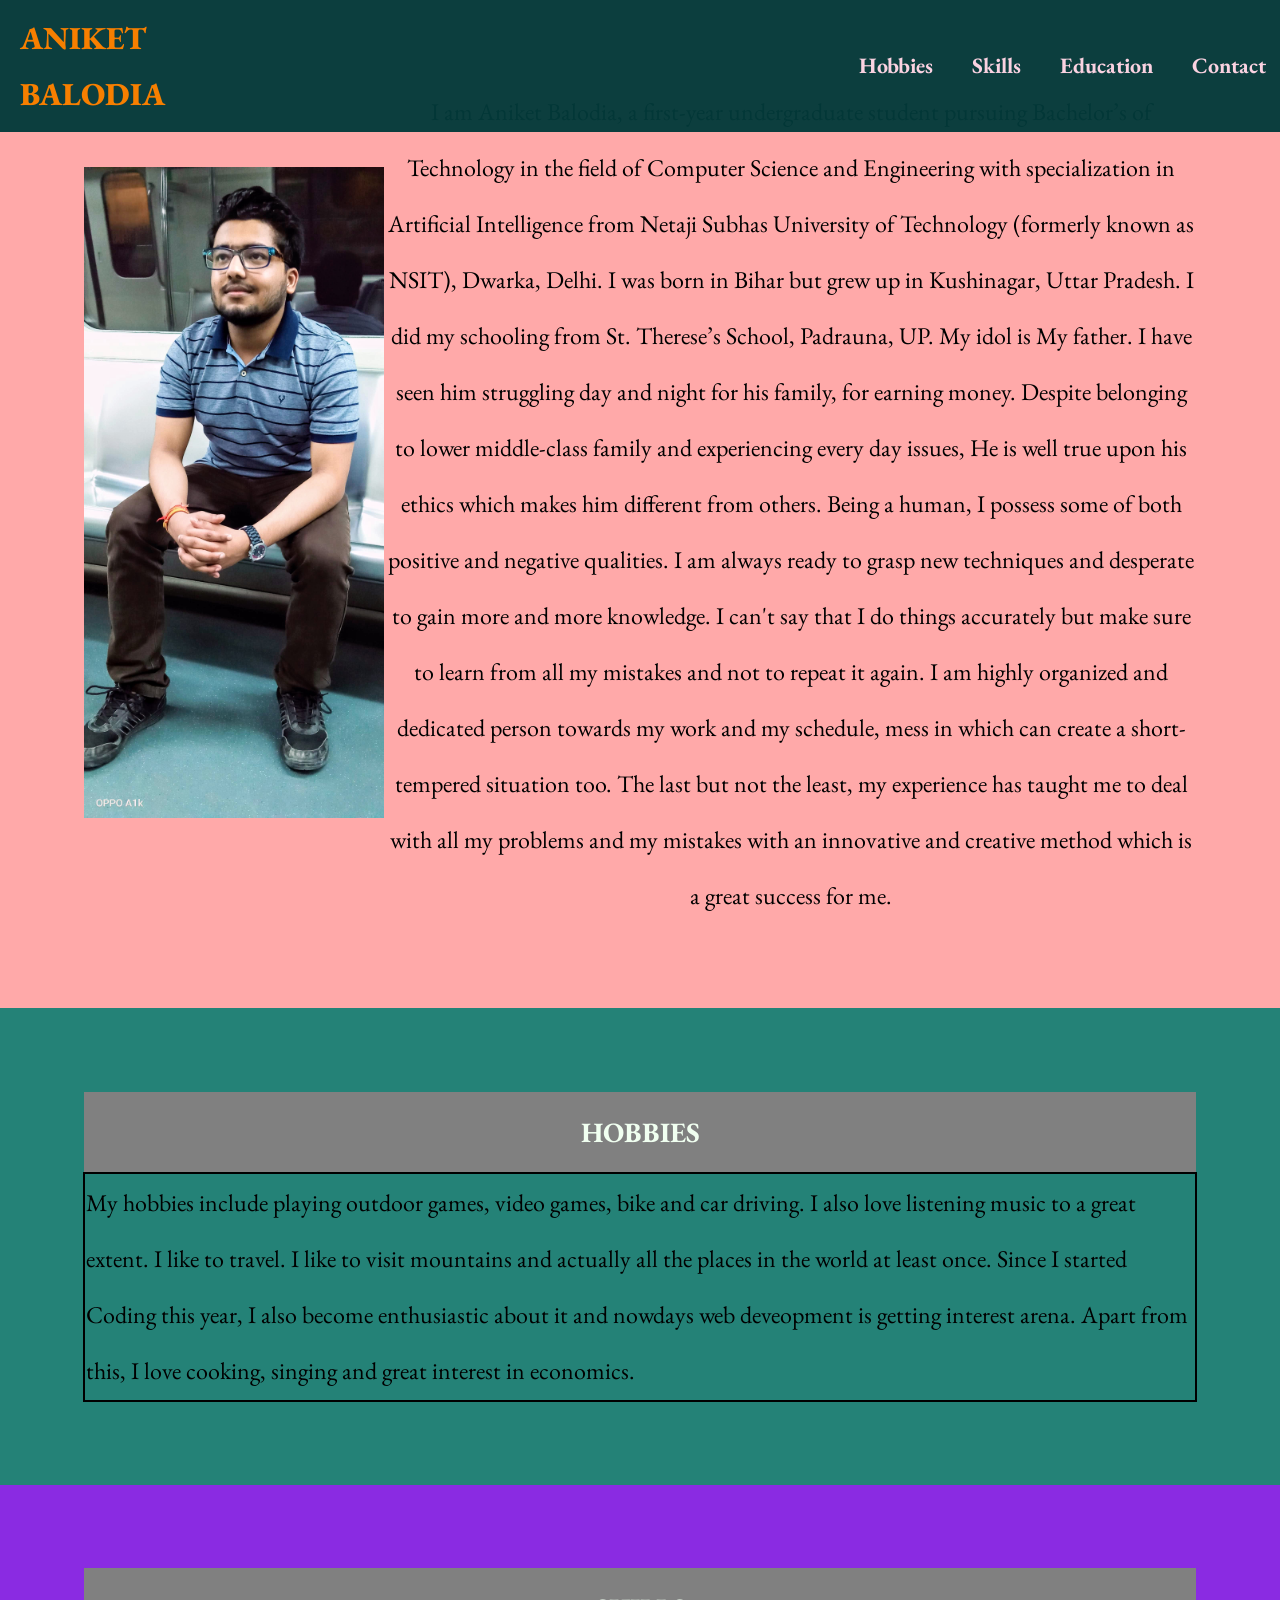
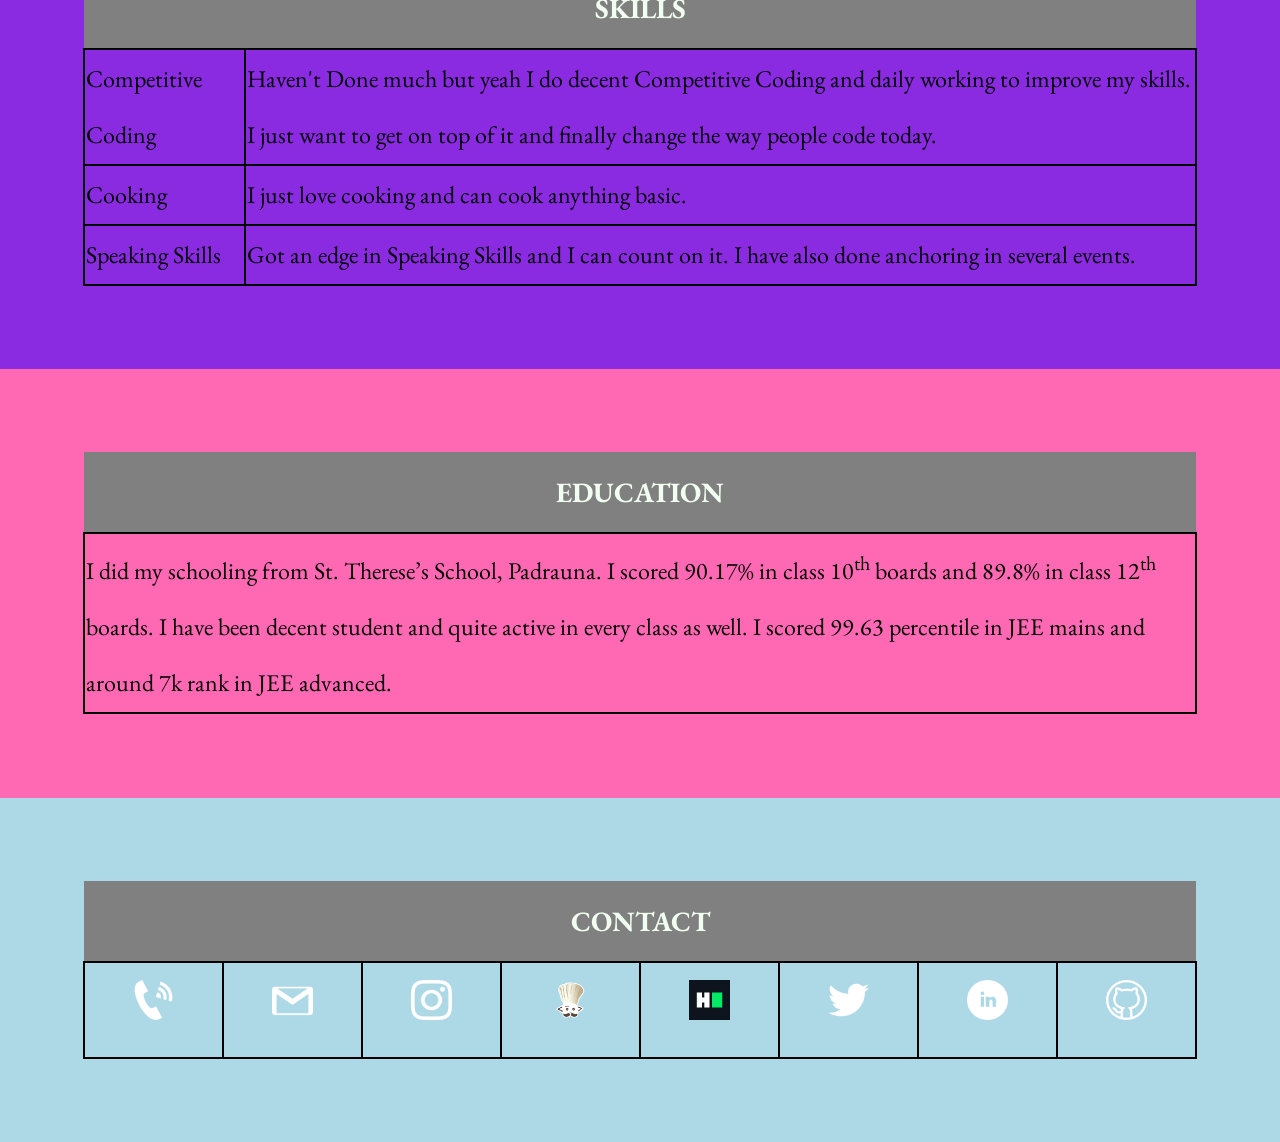
<file: index.html>
<!DOCTYPE html>
<html lang="en">
<head>
    <meta charset="UTF-8">
    <meta http-equiv="X-UA-Compatible" content="IE=edge">
    <meta name="viewport" content="width=device-width, initial-scale=1.0">
    <title>Welcome to My Portfolio</title>
    <link rel="stylesheet" href="portgord.css">
</head>
<body style="width:fit-content;">
    <header>
        <table>
            <tr class="tab1">
                <td><a href="#home1"><h1>ANIKET BALODIA</h1></a></td>
                <nav>
                    <!-- <td><h3><a href="#home">Home</a></h3></td> -->
                    <td><h3><a href="#Hobbies1">Hobbies</a></h3></td>
                    <td><h3><a href="#skills1">Skills</a></h3></td>
                    <td><h3><a href="#education1">Education</a></h3></td>
                    <!-- <td><h3><a href="#it"></a>Interest Areas</h3></td> -->
                    <td><h3><a href="#footer1">Contact</a></h3></td>
                </nav>
            </tr>
        </table>
    </header>
    <div class="refer1" id="home1"></div>
    <section class="a" >
        <table id="home">
            <tr>
                <td><img src="ab.jpg" alt="There is a image here"></td>
                <td class="ab">I am Aniket Balodia, a first-year undergraduate student pursuing Bachelor’s 
                    of Technology in the field of Computer Science and Engineering with 
                    specialization in Artificial Intelligence from Netaji Subhas University of 
                    Technology (formerly known as NSIT), Dwarka, Delhi. I was born in Bihar 
                    but grew up in Kushinagar, Uttar Pradesh. I did my schooling from St. 
                    Therese’s School, Padrauna, UP.
                    
                    My idol is My father. I have seen him struggling day and night for his 
                    family, for earning money. Despite belonging to lower middle-class family 
                    and experiencing every day issues, He is well true upon his ethics which 
                    makes him different from others.
                    Being a human, I possess some of both positive and negative qualities. I am
                    always ready to grasp new techniques and desperate to gain more and more 
                    knowledge. I can't say that I do things accurately but make sure to learn 
                    from all my mistakes and not to repeat it again. I am highly organized and 
                    dedicated person towards my work and my schedule, mess in which can create 
                    a short-tempered situation too.
                    The last but not the least, my experience has taught me to deal with all my 
                    problems and my mistakes with an innovative and creative method which is a 
                    great success for me.</td>
            </tr>
        </table>
    </section>
    <div class="refer1" id="Hobbies1"></div>
    <section class="b" >
        <table id="Hobbies">
            <tr>
                <th class="heading">HOBBIES</th>
            </tr>
            <tr>
                <td class="cont">
                    My hobbies include playing outdoor games, video games, bike and car driving. 
                    I also love listening music to a great extent. I like to travel. I like to visit 
                    mountains and actually all the places in the world at least once. Since I started Coding this year, I also become enthusiastic about it and nowdays web deveopment is getting interest arena. Apart from this, I love cooking, singing and great interest in economics.
                </td>
            </tr>
        </table>
    </section>
    <div class="refer1" id="skills1"></div>
    <section class="c" id="skills">
        <table>
            <tr>
                <th colspan="3" class="heading">SKILLS</th>
            </tr>
            <tr>
                <td class="cont">Competitive Coding</td>
                <td class="cont">Haven't Done much but yeah I do decent Competitive Coding and daily working to improve my skills. I just want to get on top of it and finally change the way people code today.</td>
            </tr>
            <tr>
                <td class="cont">Cooking</td>
                <td class="cont">I just love cooking and can cook anything basic.</td>
            </tr>
            <tr>
                <td class="cont">Speaking Skills</td>
                <td class="cont">Got an edge in Speaking Skills and I can count on it. I have also done anchoring in several events.</td>
            </tr>
        </table>
    </section>
    <div class="refer1" id="education1"></div>
    <section class="d" id="education">
        <table>
            <tr><th class="heading">EDUCATION</th></tr>
            <tr><td class="cont">
                I did my schooling from St. Therese’s School, Padrauna. I scored 90.17% in class 10<sup>th</sup> boards and 89.8% in class 12<sup>th</sup> boards. I have been decent student and quite active in every class as well.
                I scored 99.63 percentile in JEE mains and around 7k rank in JEE advanced.
            </td></tr>
        </table>
    </section>
    <!-- <section class="e">

    </section> -->
    <div class="refer1" id="footer1"></div>
    <footer>
        <section class="f" id="footer">
            <table>
                <tr><th class="heading" colspan="8">CONTACT</th></tr>
                <!-- <tr>
                    <td class="cont"></td>
                    <td class="cont"></td>
                </tr> -->
                <tr>
                    <td class="cont" style="text-align: center; width: 12.5%;" ><a href="tel:+918874118378"><img src="iconmonstr-phone-6-240.png" alt="call"></a></td>
                    <td class="cont" style="text-align: center; width: 12.5%;" ><a href="mailto::aniketbalodia@gmail.com"><img src="iconmonstr-gmail-1-240.png" alt="Gmail "></a></td>
                    <td class="cont" style="text-align: center; width: 12.5%;" ><a href="https://www.instagram.com/aniketbalodia/?hl=en"><img src="iconmonstr-instagram-11-240 (1).png" alt="instagram"></a></td>
                    <td class="cont" style="text-align: center; width: 12.5%;" ><a href="https://www.codechef.com/users/aniketad04"><img src="ce4fd2180646452aa0b03c3ffa3ef8e2.png" alt="codechef"></a></td>
                    <td class="cont" style="text-align: center; width: 12.5%;" ><a href="https://www.hackerrank.com/aniket_balodia_1"><img src="favicon-ddc852f75a.png" alt="Hackkerank"></a></td>
                    <td class="cont" style="text-align: center; width: 12.5%;" ><a href="https://twitter.com/ABalodia"><img src="iconmonstr-twitter-1-240.png" alt="twitter"></a></td>
                    <td class="cont" style="text-align: center; width: 12.5%;" ><a href="https://www.linkedin.com/in/aniket-balodia-27ba08221/"><img src="iconmonstr-linkedin-4-240.png" alt="LinkedIn"></a></td>
                    <td class="cont" style="text-align: center; width: 12.5%;" ><a href="https://github.com/Aniket-coder29"><img src="github.png" alt="github"></a></td>
                </tr>
            </table>
        </section> 
    </footer>
    
    
</body>
</html>
</file>
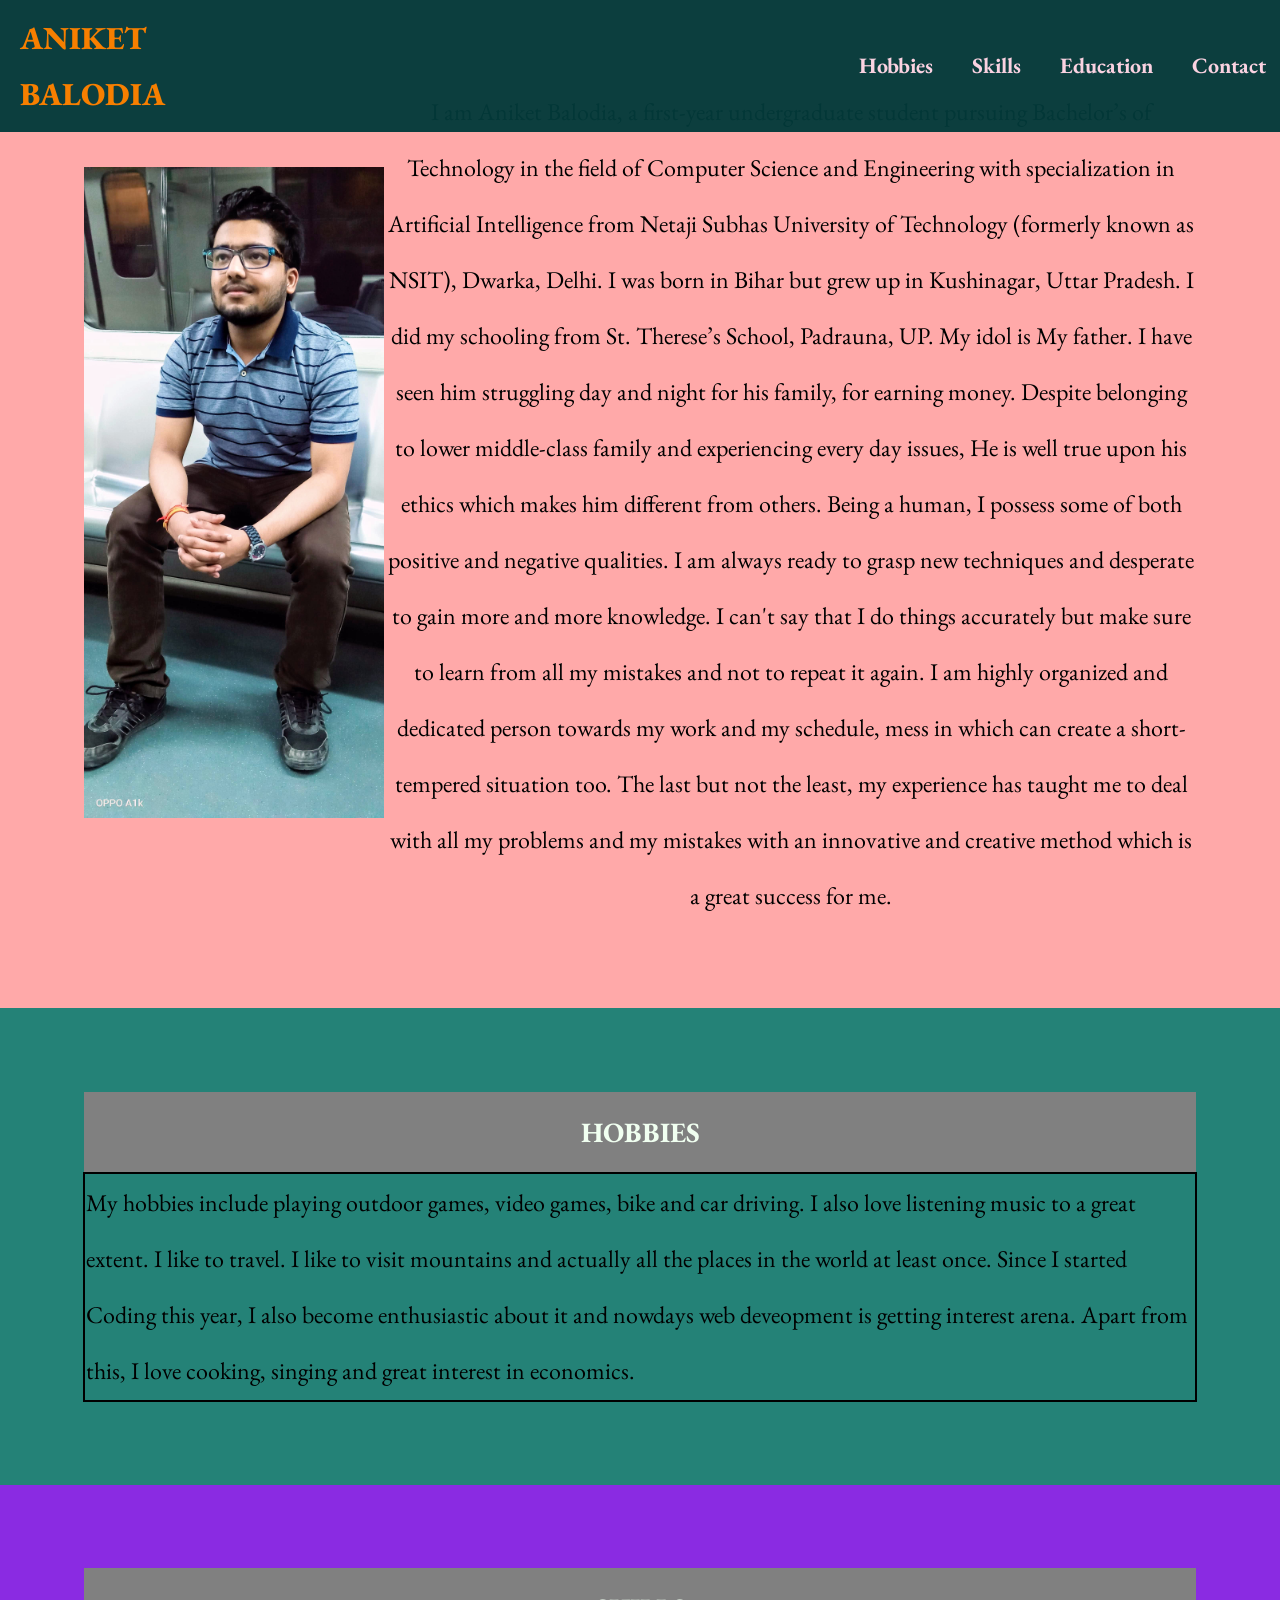
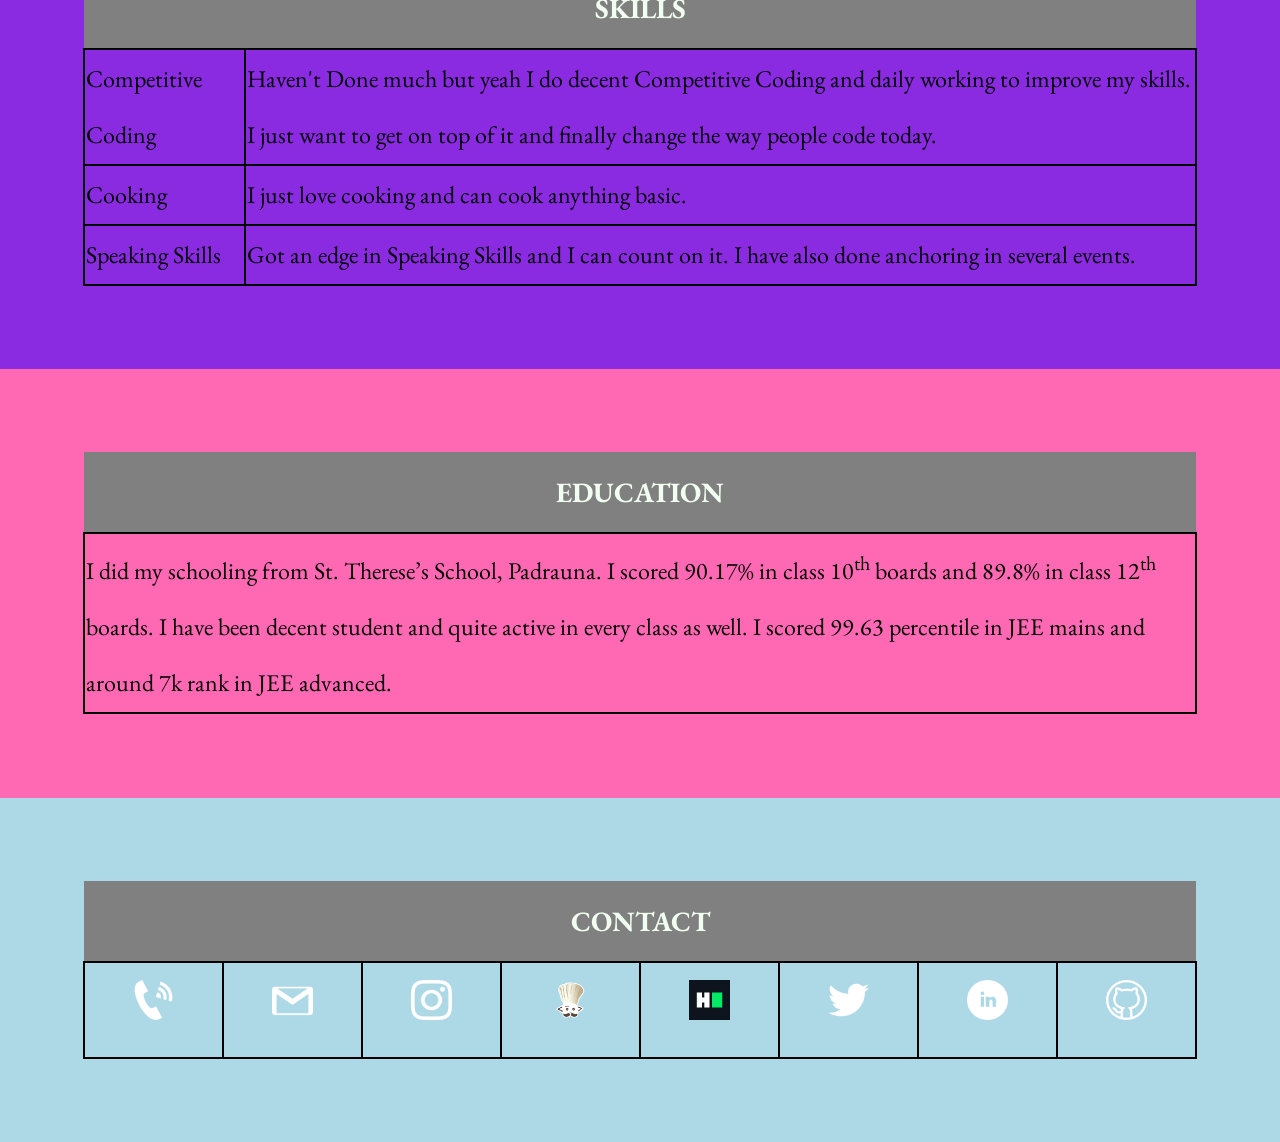
<file: abcd.html>
<!DOCTYPE html>
<html lang="en">
<head>
    <meta charset="UTF-8">
    <meta http-equiv="X-UA-Compatible" content="IE=edge">
    <meta name="viewport" content="width=device-width, initial-scale=1.0">
    <title>Welcome to My Portfolio</title>
    <link rel="stylesheet" href="portgord.css">
</head>
<body style="width:fit-content;">
    <header>
        <table>
            <tr class="tab1">
                <td><a href="#home1"><h1>ANIKET BALODIA</h1></a></td>
                <nav>
                    <!-- <td><h3><a href="#home">Home</a></h3></td> -->
                    <td><h3><a href="#Hobbies1">Hobbies</a></h3></td>
                    <td><h3><a href="#skills1">Skills</a></h3></td>
                    <td><h3><a href="#education1">Education</a></h3></td>
                    <!-- <td><h3><a href="#it"></a>Interest Areas</h3></td> -->
                    <td><h3><a href="#footer1">Contact</a></h3></td>
                </nav>
            </tr>
        </table>
    </header>
    <div class="ref" id="home1"></div>
    <section class="a" >
        <table id="home">
            <tr>
                <td><img src="ab.jpg" alt="There is a image here"></td>
                <td class="ab">I am Aniket Balodia, a first-year undergraduate student pursuing Bachelor’s 
                    of Technology in the field of Computer Science and Engineering with 
                    specialization in Artificial Intelligence from Netaji Subhas University of 
                    Technology (formerly known as NSIT), Dwarka, Delhi. I was born in Bihar 
                    but grew up in Kushinagar, Uttar Pradesh. I did my schooling from St. 
                    Therese’s School, Padrauna, UP.
                    
                    My idol is My father. I have seen him struggling day and night for his 
                    family, for earning money. Despite belonging to lower middle-class family 
                    and experiencing every day issues, He is well true upon his ethics which 
                    makes him different from others.
                    Being a human, I possess some of both positive and negative qualities. I am
                    always ready to grasp new techniques and desperate to gain more and more 
                    knowledge. I can't say that I do things accurately but make sure to learn 
                    from all my mistakes and not to repeat it again. I am highly organized and 
                    dedicated person towards my work and my schedule, mess in which can create 
                    a short-tempered situation too.
                    The last but not the least, my experience has taught me to deal with all my 
                    problems and my mistakes with an innovative and creative method which is a 
                    great success for me.</td>
            </tr>
        </table>
    </section>
    <div class="ref" id="Hobbies1"></div>
    <section class="b" >
        <table id="Hobbies">
            <tr>
                <th class="heading">HOBBIES</th>
            </tr>
            <tr>
                <td class="cont">
                    My hobbies include playing outdoor games, video games, bike and car driving. 
                    I also love listening music to a great extent. I like to travel. I like to visit 
                    mountains and actually all the places in the world at least once. Since I started Coding this year, I also become enthusiastic about it and nowdays web deveopment is getting interest arena. Apart from this, I love cooking, singing and great interest in economics.
                </td>
            </tr>
        </table>
    </section>
    <div class="ref" id="skills1"></div>
    <section class="c" id="skills">
        <table>
            <tr>
                <th colspan="3" class="heading">SKILLS</th>
            </tr>
            <tr>
                <td class="cont">Competitive Coding</td>
                <td class="cont">Haven't Done much but yeah I do decent Competitive Coding and daily working to improve my skills. I just want to get on top of it and finally change the way people code today.</td>
            </tr>
            <tr>
                <td class="cont">Cooking</td>
                <td class="cont">I just love cooking and can cook anything basic.</td>
            </tr>
            <tr>
                <td class="cont">Speaking Skills</td>
                <td class="cont">Got an edge in Speaking Skills and I can count on it. I have also done anchoring in several events.</td>
            </tr>
        </table>
    </section>
    <div class="ref" id="education1"></div>
    <section class="d" id="education">
        <table>
            <tr><th class="heading">EDUCATION</th></tr>
            <tr><td class="cont">
                I did my schooling from St. Therese’s School, Padrauna. I scored 90.17% in class 10<sup>th</sup> boards and 89.8% in class 12<sup>th</sup> boards. I have been decent student and quite active in every class as well.
                I scored 99.63 percentile in JEE mains and around 7k rank in JEE advanced.
            </td></tr>
        </table>
    </section>
    <!-- <section class="e">

    </section> -->
    <div class="ref" id="footer1"></div>
    <footer>
        <section class="f" id="footer">
            <table>
                <tr><th class="heading" colspan="8">CONTACT</th></tr>
                <!-- <tr>
                    <td class="cont"></td>
                    <td class="cont"></td>
                </tr> -->
                <tr>
                    <td class="cont" style="text-align: center; width: 12.5%;" ><a href="tel:+918874118378"><img src="iconmonstr-phone-6-240.png" alt="call"></a></td>
                    <td class="cont" style="text-align: center; width: 12.5%;" ><a href="mailto::aniketbalodia@gmail.com"><img src="iconmonstr-gmail-1-240.png" alt="Gmail "></a></td>
                    <td class="cont" style="text-align: center; width: 12.5%;" ><a href="https://www.instagram.com/aniketbalodia/?hl=en"><img src="iconmonstr-instagram-11-240 (1).png" alt="instagram"></a></td>
                    <td class="cont" style="text-align: center; width: 12.5%;" ><a href="https://www.codechef.com/users/aniketad04"><img src="ce4fd2180646452aa0b03c3ffa3ef8e2.png" alt="codechef"></a></td>
                    <td class="cont" style="text-align: center; width: 12.5%;" ><a href="https://www.hackerrank.com/aniket_balodia_1"><img src="favicon-ddc852f75a.png" alt="Hackkerank"></a></td>
                    <td class="cont" style="text-align: center; width: 12.5%;" ><a href="https://twitter.com/ABalodia"><img src="iconmonstr-twitter-1-240.png" alt="twitter"></a></td>
                    <td class="cont" style="text-align: center; width: 12.5%;" ><a href="https://www.linkedin.com/in/aniket-balodia-27ba08221/"><img src="iconmonstr-linkedin-4-240.png" alt="LinkedIn"></a></td>
                    <td class="cont" style="text-align: center; width: 12.5%;" ><a href="https://github.com/Aniket-coder29"><img src="github.png" alt="github"></a></td>
                </tr>
            </table>
        </section> 
    </footer>
    
    
</body>
</html>
</file>
<file: portgord.css>
@import url('https://fonts.googleapis.com/css2?family=EB+Garamond:ital,wght@0,700;0,800;1,600;1,700;1,800&display=swap');
*{
    margin: 0px;
}
*::selection{
    background-color: lightseagreen;
    color: white;
}
/* .ref{ */
    /* padding: 2.5rem; */
/* } */
header{
    padding: 9px;
    /* background: lightcoral; */
    background-color:rgba(3, 58, 58, 0.96);  
    position: fixed;
    width: 100%;

}
section{
    padding: 5.2rem;
}
body{
    /* background-color: #6c757d; */
    background-color: rgba(255, 0, 0, 0.336);
    /* background: transparent; */
    line-height: 3.5rem;
}
a{
    text-decoration: none;
    color: black;
}
a:hover{
    text-decoration: underline rgb(46, 243, 6);
}
a:active{
    color: darkgoldenrod;
}
h1{
    font-family: 'EB Garamond', serif;
    font-family: 'EB Garamond', serif;
    /* font-family: monospace; */
    font-weight: 900;
    margin-left: 10px;
    margin-right: 550px;
    color: #f77f00;
}
h1:hover{
    text-decoration: underline;
    color: wheat;
    font-size: 2.1rem;
    transition: 0.65s;
}
h3 a{
    padding: 15px;
    background: transparent;
    font-family: 'EB Garamond', serif;
    cursor: pointer;
    font-size: 22px;
    word-spacing: 0px;
    padding-right: 22px;
    color: #fad2e1;
}
h3 a:hover{
    text-decoration: underline;
    color: rgb(199, 114, 199);
    text-transform:uppercase;
    font-size: 1.6rem;
    transition: 0.65s;
}
img{
    width: 300px;
    height: inherit; 
}
.ab{
    text-align: center;
    color: black;
    font-family: 'EB Garamond', serif;
    font-size: 24px;
}
.b{
    background-color:#248277;
}
.heading{
    padding: 12px;
    font-family: 'EB Garamond', serif;
    font-size: 28px;
    background-color:#248277;
    background-color: gray;
    color: honeydew;
}
.cont{
    font-size: 24px;
    font-family: 'EB Garamond', serif;
    border: 2px solid black;

}
.c{
    background-color: blueviolet;
}
.d{
    background-color: hotpink;
}
.f{
    background-color: lightblue;
}
table{
    border-collapse: collapse;
    width: 100%;
}
footer img{
    width:30%;
    height: inherit;
    padding: 1rem;
}
footer img:hover{
    transform: scale(1.3);
    transition: 0.8s;
}
</file>
